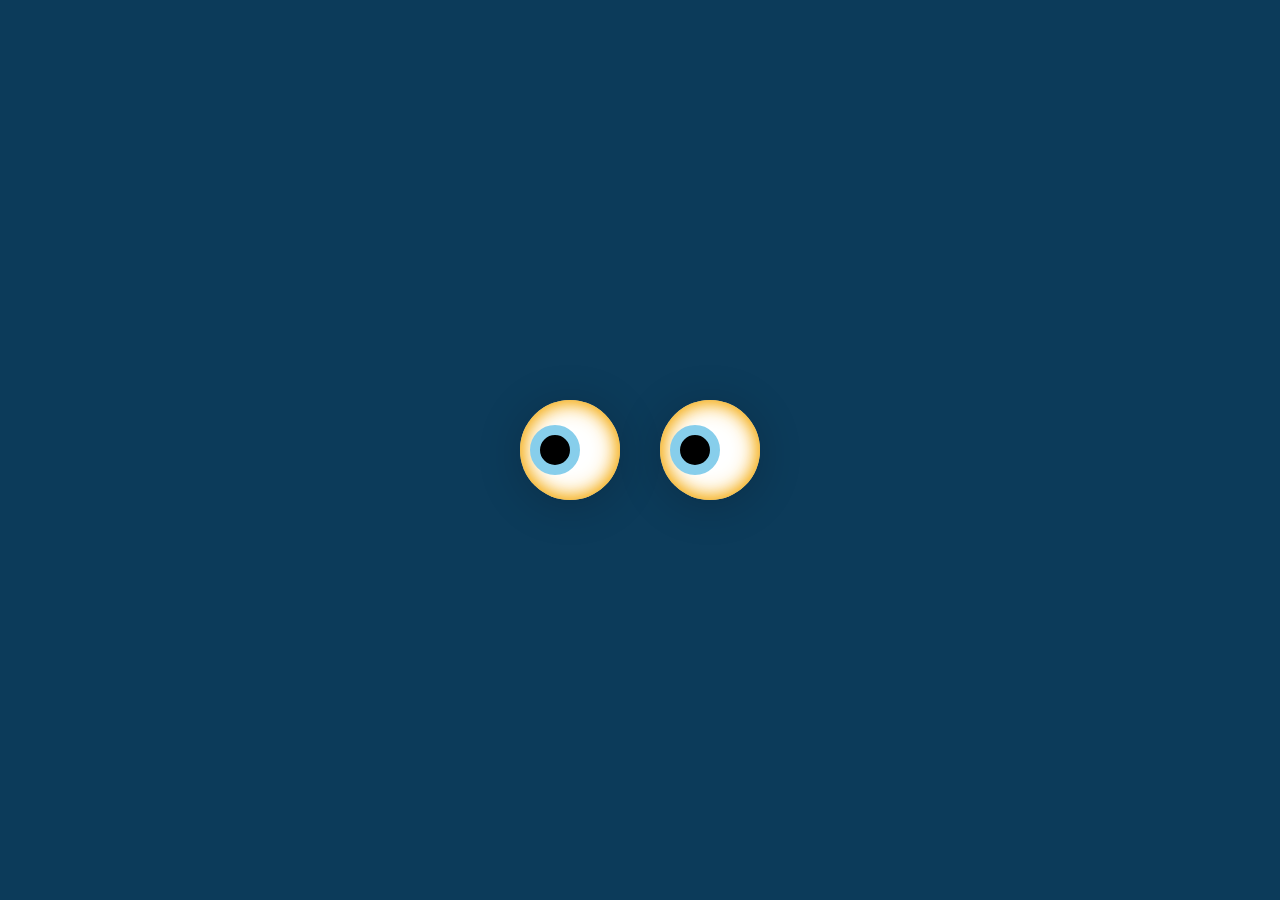
<file: test.html>
<!DOCTYPE html>
<html lang="en">

<head>
    <meta charset="UTF-8">
    <meta name="viewport" content="width=device-width, initial-scale=1.0">
    <meta http-equiv="X-UA-Compatible" content="ie=edge">
    <title>Document</title>
    <style media="screen">
        * {
            box-sizing: border-box;
            margin: 0;
            padding: 0;
        }

        body {
            display: flex;
            justify-content: center;
            align-items: center;
            min-height: 100vh;
            font-family: "Bebas Neue", cursive;
            background: #0c3b5a;
        }

        .container {
            display: flex;
        }

        .container .eyes {
            position: relative;
            width: 100px;
            height: 100px;
            display: block;
            background-color: #fff;
            margin: 0 20px;
            border-radius: 50%;
            box-shadow: 0 5px 45px rgba(0, 0, 0, 0.2), inset 0 0 15px #f5af19,
                inset 0 0 25px #f5af19;
        }

        .container .eyes::before {
            content: "";
            top: 50%;
            left: 35px;
            transform: translate(-50%, -50%);
            width: 50px;
            height: 50px;
            border-radius: 50%;
            background: #000;
            position: absolute;
            border: 10px solid skyblue;
            box-sizing: border-box;
        }

    </style>
</head>

<body>

    <div class="container">
        <div class="eyes"></div>
        <div class="eyes"></div>
    </div>

    <script type="text/javascript">
        document.querySelector("body").addEventListener("mousemove", eyeball);

        function eyeball() {
            const eye = document.querySelectorAll(".eyes");
            eye.forEach(function (eye) {
                let x = eye.getBoundingClientRect().left + eye.clientWidth / 2;
                let y = eye.getBoundingClientRect().top + eye.clientHeight / 2;

                let radian = Math.atan2(event.pageX - x, event.pageY - y);
                let rotate = radian * (180 / Math.PI) * -1 + 270;
                eye.style.transform = "rotate(" + rotate + "deg)";
            });
        }

    </script>
</body>

</html>
</file>
